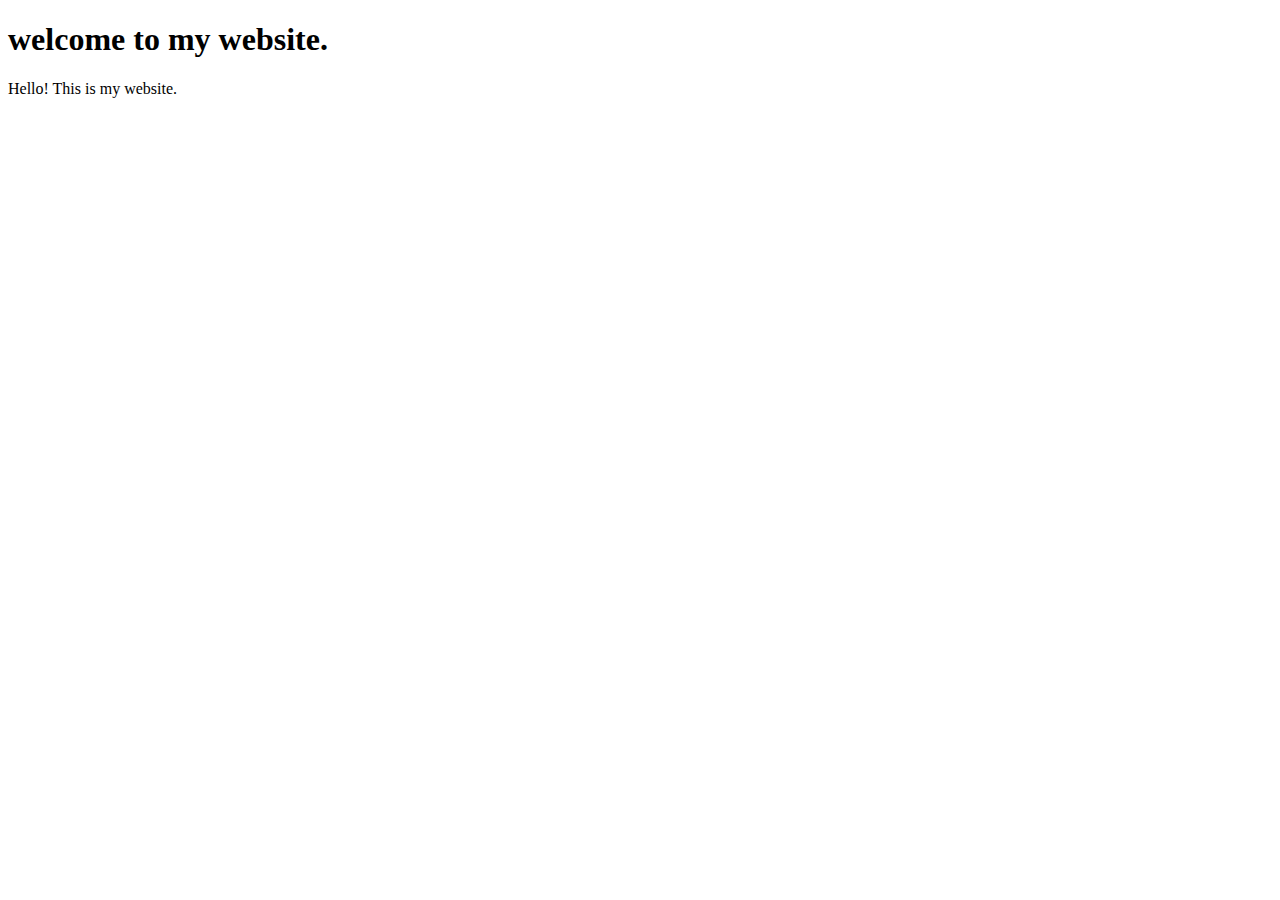
<file: index.html>
<!DOCTYPE html>
<html lang='en'>
<html>
<meta charset='UTF-8'/>
<head>
<title>My git site</title>
</head>
<body>
 <script src='script.js'></script>
<link rel='stylesheet' href='style.css'>
<h1>welcome to my website.</h1>
<p>Hello! This is my website.</p>
</body>
</html>
</file>
<file: style.css>

</file>
